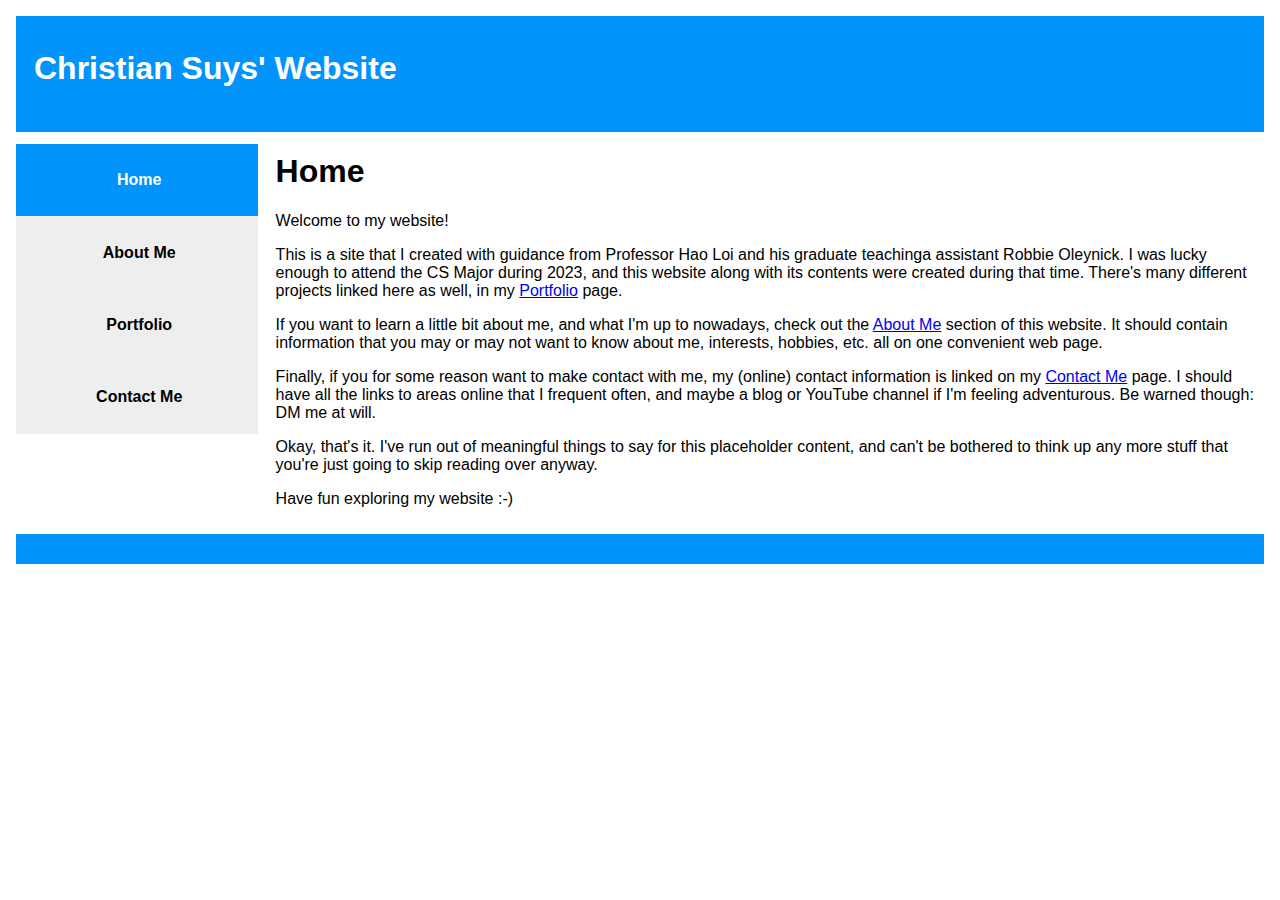
<file: index.html>
<!DOCTYPE html>
<html lang="en">
  <head>
    <meta http-equiv="content-type" content="text/html; charset=UTF-8">
    <title>Chris Suy's Website</title>
    <meta http-equiv="Content-Style-Type" content="text/css">
    <meta name="viewport" content="width=device-width, initial-scale=1">
    <link rel="stylesheet" type="text/css" media="all" href="styles.css">
  </head>
  <body onload="loadFunc()">
    <div id="tswcontainer">
      <header>
        <!-- start of header section: insert your logo, etc, here -->
        <h1 id="h1header">Christian Suys' Website</h1>
        <!-- end of header section: insert your logo, etc, above this line --></header>
      <div id="tswcontent">
        <div id="tswcontproper">
          <!-- start of content column-->
          <h1>Home</h1>
          <p> Welcome to my website! </p>
          <p> This is a site that I created with guidance from Professor Hao Loi and his graduate teachinga assistant Robbie Oleynick. 
            I was lucky enough to attend the CS Major during 2023, and this website along with its contents were created during that time. 
            There's many different projects linked here as well, in my <a href="page2.html">Portfolio</a> page. 
          </p>
          <p>If you want to learn a little bit about me, and what I'm up to nowadays, check out the <a href="page1.html">About Me</a> section of this website.
          It should contain information that you may or may not want to know about me, interests, hobbies, etc. all on one convenient web page.</p>
          <p>Finally, if you for some reason want to make contact with me, my (online) contact information is linked on my <a href="page3">Contact Me</a> page.
          I should have all the links to areas online that I frequent often, and maybe a blog or YouTube channel if I'm feeling adventurous. Be warned though:
          DM me at will.</p>
          <p> Okay, that's it. I've run out of meaningful things to say for this
            placeholder content, and can't be bothered to think up any more
            stuff that you're just going to skip reading over anyway.</p>
          <p>Have fun exploring my website :-)</p>
          <!-- end of content column--> </div>
      </div>
      <!-- start of side column-->
      <div id="tswsidecol">
        <div id="tswsideproper">
          <div class="vertical-menu"> 
            <a href="index.html" class="active">Home</a> 
            <a href="page1.html">About Me</a> 
            <a href="page2.html">Portfolio</a>
            <a href="page3.html">Contact Me</a> </div>
          <!-- end of side column-->
        </div>
      </div>
	      <!-- start of footer section-->
      <div id="tswfootercontainer"></div>
      <div id="tswfooter">
        <p> Copyright 2023 &#169; Christian Suy</p>
		  <div id="google_translate_element"></div>
		   <script type="text/javascript">
		   function googleTranslateElementInit() {
		   new google.translate.TranslateElement(
		   {pageLanguage:'en'}, 'google_translate_element');
		   }
		   </script>
		   <script type="text/javascript" src="https://translate.google.com/translate_a/element.js?cb=googleTranslateElementInit"></script>
        <!--End of the copyright section-->
      </div>
    </div>
  </body>
</html>
</file>
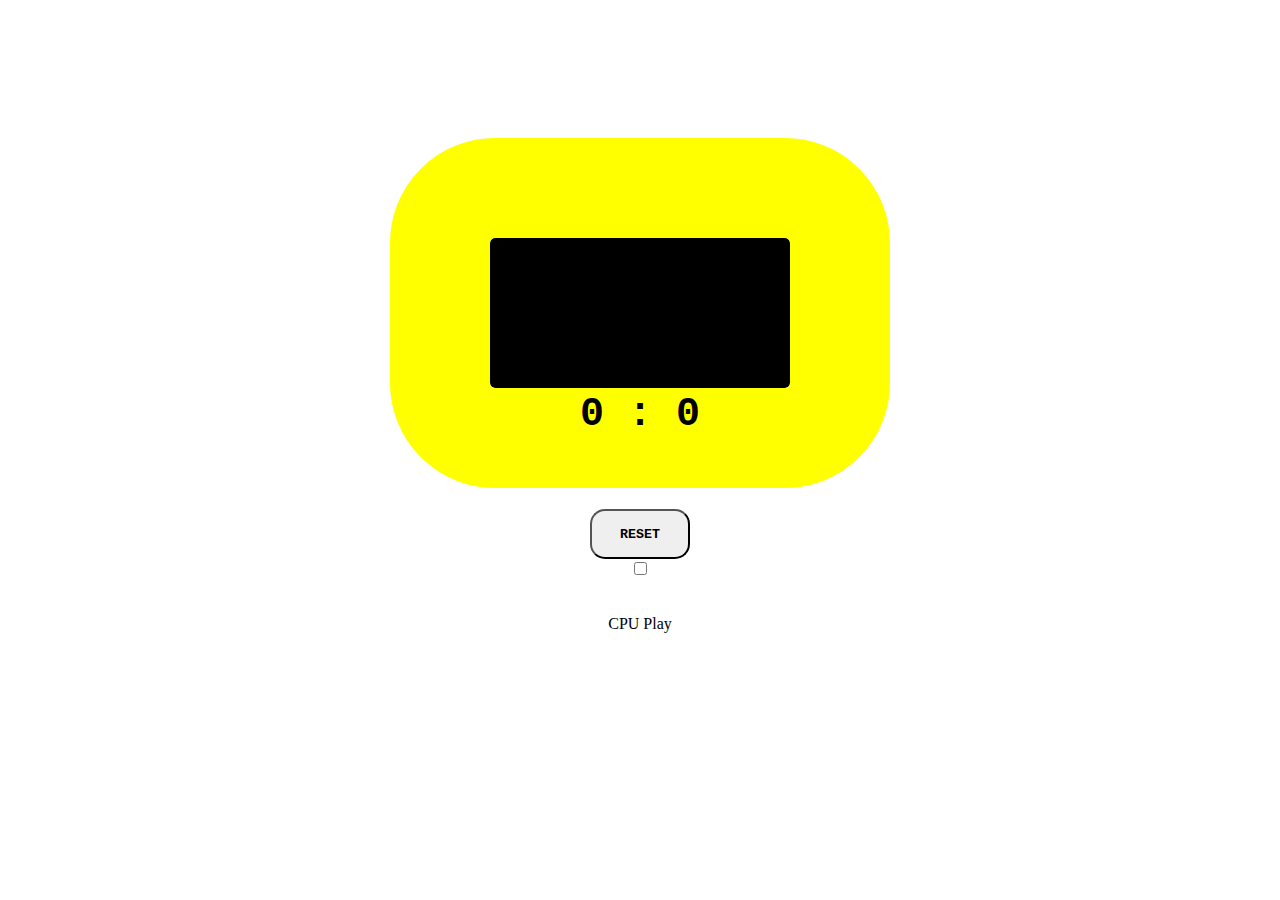
<file: ponggame/index.html>
<!DOCTYPE html>
<html lang="en">
<head>
    <meta charset="UTF-8">
    <meta http-equiv="X-UA-Compatible" content="IE=edge">
    <meta name="viewport" content="width=device-width, initial-scale=1.0">
    <title>Pong</title>
    <link rel="stylesheet" href="pong.css">
</head>
<body>
    <div id="pongcontainer">
        <h1>classic pong</h1>
        <br>
        <br>
        <br>
        <br>
        <br>
        <canvas id="gameboard" style="outline: yellow 100px solid; border-radius: 5px;"></canvas>
        <div id="scoreboard">0 : 0</div>
        <br>
        <br>
        <br>
        <br>
        <button id="reset" class="add-outline" onclick="resetGame()">RESET</button>
        <br />
        <input type="checkbox" id="cpucheck">
        <br/>
        <br>
        <br>
        <label>CPU Play</label>

        <h2>How do I play?</h2>
        <p> Use the paddles to make sure the ball doesn't leave the screen.
            The Player on the left uses the W and S keys, and the player on the right uses the up and down arrow keys.</p>
            <p>
                If another player is losing, then a buff will be given to losing player.
            </p>
        <script src="Ball.js"></script>
        <script src="Paddle.js"></script>
        <script src="pong.js"></script>
        <script src="controls.js"></script>
    </div>
</body>
</html>
</file>
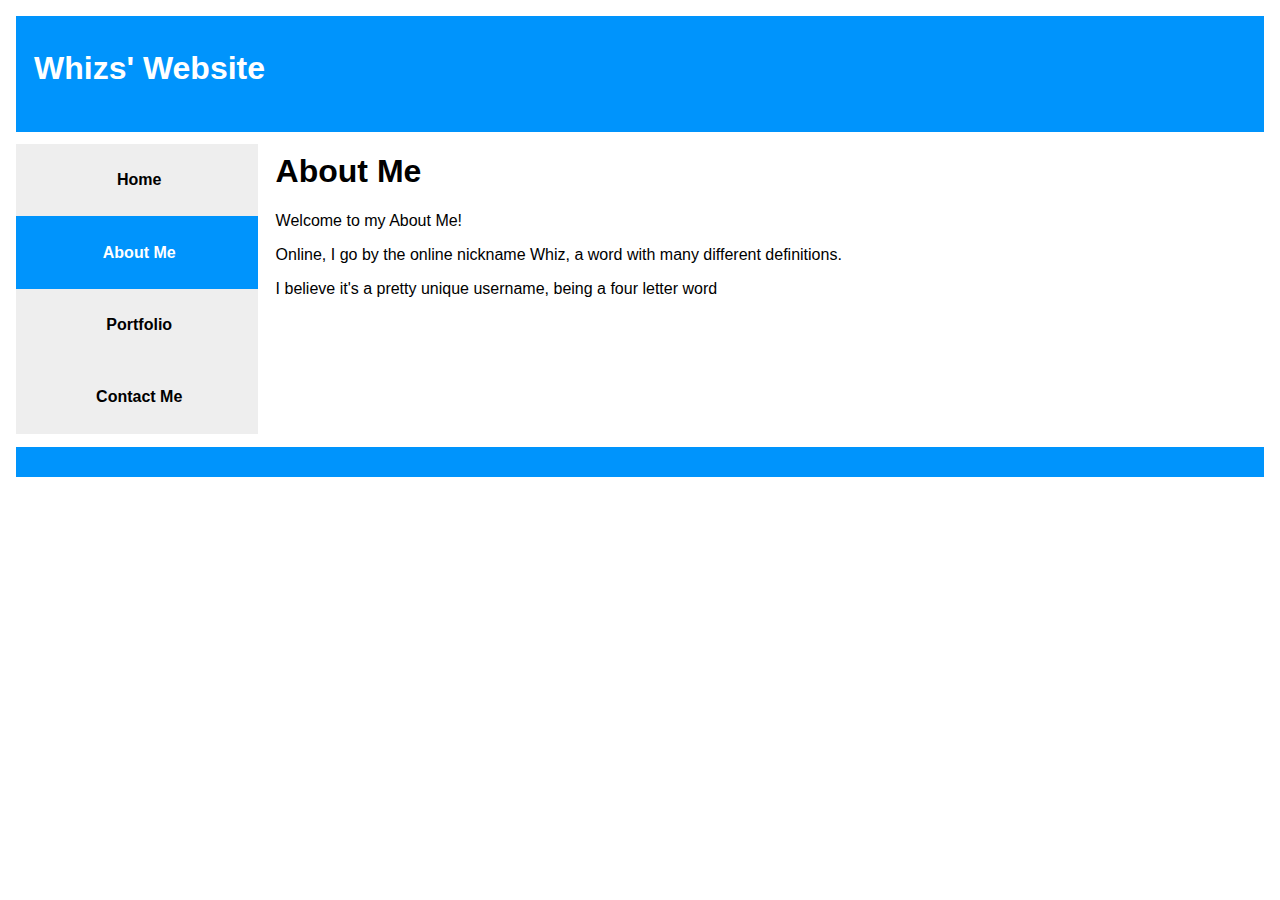
<file: page1.html>
<!DOCTYPE html>
<html lang="en">
  <head>
    <meta http-equiv="content-type" content="text/html; charset=UTF-8">
    <title>Whiz's Website</title>
    <meta http-equiv="Content-Style-Type" content="text/css">
    <meta name="viewport" content="width=device-width, initial-scale=1">
    <link rel="stylesheet" type="text/css" media="all" href="styles.css">
  </head>
  <body>
    <div id="tswcontainer">
      <header>
        <!-- start of header section: insert your logo, etc, here -->
        <h1 id="h1header">Whizs' Website</h1>
        <!-- end of header section: insert your logo, etc, above this line --></header>
      <div id="tswcontent">
        <div id="tswcontproper">
          <!-- start of content column-->
          <h1>About Me</h1>
          <p>Welcome to my About Me!</p>

          <p>Online, I go by the online nickname Whiz, a word with many different definitions. </p>
          <p>I believe it's a pretty unique username, being a four letter word </p>
          <!-- end of content column--> </div>
      </div>
      <!-- start of side column-->
      <div id="tswsidecol">
        <div id="tswsideproper">
          <div class="vertical-menu"> 
            <a href="index.html">Home</a> 
            <a href="page1.html" class="active">About Me</a> 
            <a href="page2.html">Portfolio</a>
            <a href="page3.html">Contact Me</a> </div>
          <!-- end of side column-->
        </div>
      </div>
	      <!-- start of footer section-->
      <div id="tswfootercontainer"></div>
      <div id="tswfooter">
        <p> Copyright 2023 &#169; Christian Suy</p>
		  <div id="google_translate_element"></div>
		   <script type="text/javascript">
		   function googleTranslateElementInit() {
		   new google.translate.TranslateElement(
		   {pageLanguage:'en'}, 'google_translate_element');
		   }
		   </script>
		   <script type="text/javascript" src="https://translate.google.com/translate_a/element.js?cb=googleTranslateElementInit"></script>
        <!--End of the copyright section-->
      </div>
    </div>
  </body>
</html>
</file>
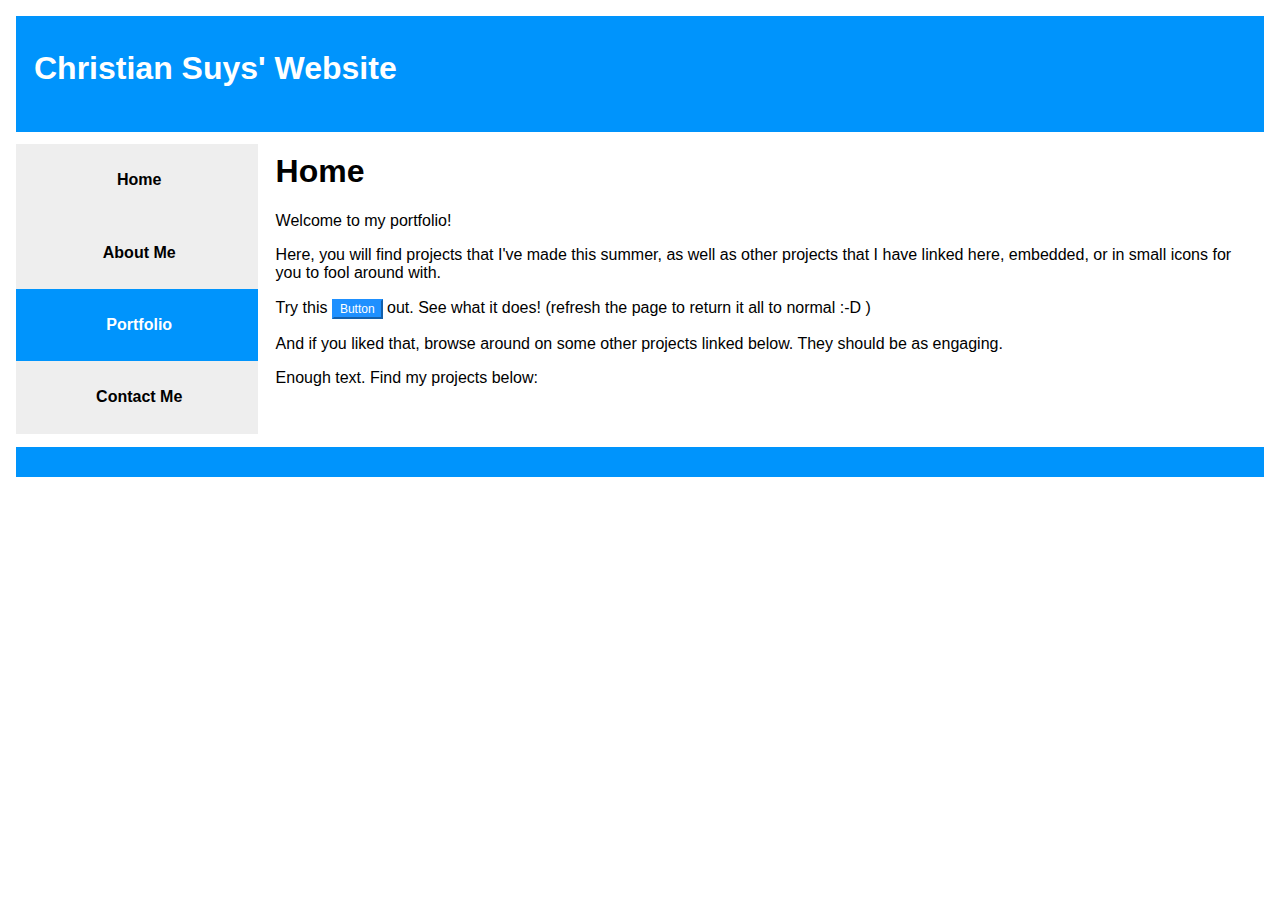
<file: page2.html>
<!DOCTYPE html>
<html lang="en">
  <head>
    <meta http-equiv="content-type" content="text/html; charset=UTF-8">
    <title>Chris Suy's Website</title>
    <meta http-equiv="Content-Style-Type" content="text/css">
    <meta name="viewport" content="width=device-width, initial-scale=1">
    <link rel="stylesheet" type="text/css" media="all" href="styles.css">
    <script src="script.js"></script>
  </head>
  <body>
    <div id="tswcontainer">
      <header>
        <!-- start of header section: insert your logo, etc, here -->
        <h1 id="h1header">Christian Suys' Website</h1>
        <!-- end of header section: insert your logo, etc, above this line --></header>
      <div id="tswcontent">
        <div id="tswcontproper">
          <!-- start of content column-->
          <h1>Home</h1>
          <p> Welcome to my portfolio! </p>
          <p> Here, you will find projects that I've made this summer, as well as other projects that I have linked here, embedded, or in small icons for you to 
            fool around with. 
            <p>Try this <button id="myButton">Button</button> out. See what it does! (refresh the page to return it all to normal :-D )</p>
            <p>And if you liked that, browse around on some other projects linked below. They should be as engaging. </p>
            <p>Enough text. Find my projects below: </p>

            
          <!-- end of content column--> </div>
      </div>
      <!-- start of side column-->
      <div id="tswsidecol">
        <div id="tswsideproper">
          <div class="vertical-menu"> 
            <a href="index.html">Home</a> 
            <a href="page1.html">About Me</a> 
            <a href="page2.html" class="active">Portfolio</a>
            <a href="page3.html">Contact Me</a> </div>
          <!-- end of side column-->
        </div>
      </div>
	      <!-- start of footer section-->
      <div id="tswfootercontainer"></div>
      <div id="tswfooter">
        <p> Copyright 2023 &#169; Christian Suy</p>
		  <div id="google_translate_element"></div>
		   <script type="text/javascript">
		   function googleTranslateElementInit() {
		   new google.translate.TranslateElement(
		   {pageLanguage:'en'}, 'google_translate_element');
		   }
		   </script>
		   <script type="text/javascript" src="https://translate.google.com/translate_a/element.js?cb=googleTranslateElementInit"></script>
       <script type="text/javascript" src="script.js"></script>
        <!--End of the copyright section-->
      </div>
    </div>
  </body>
</html>
</file>
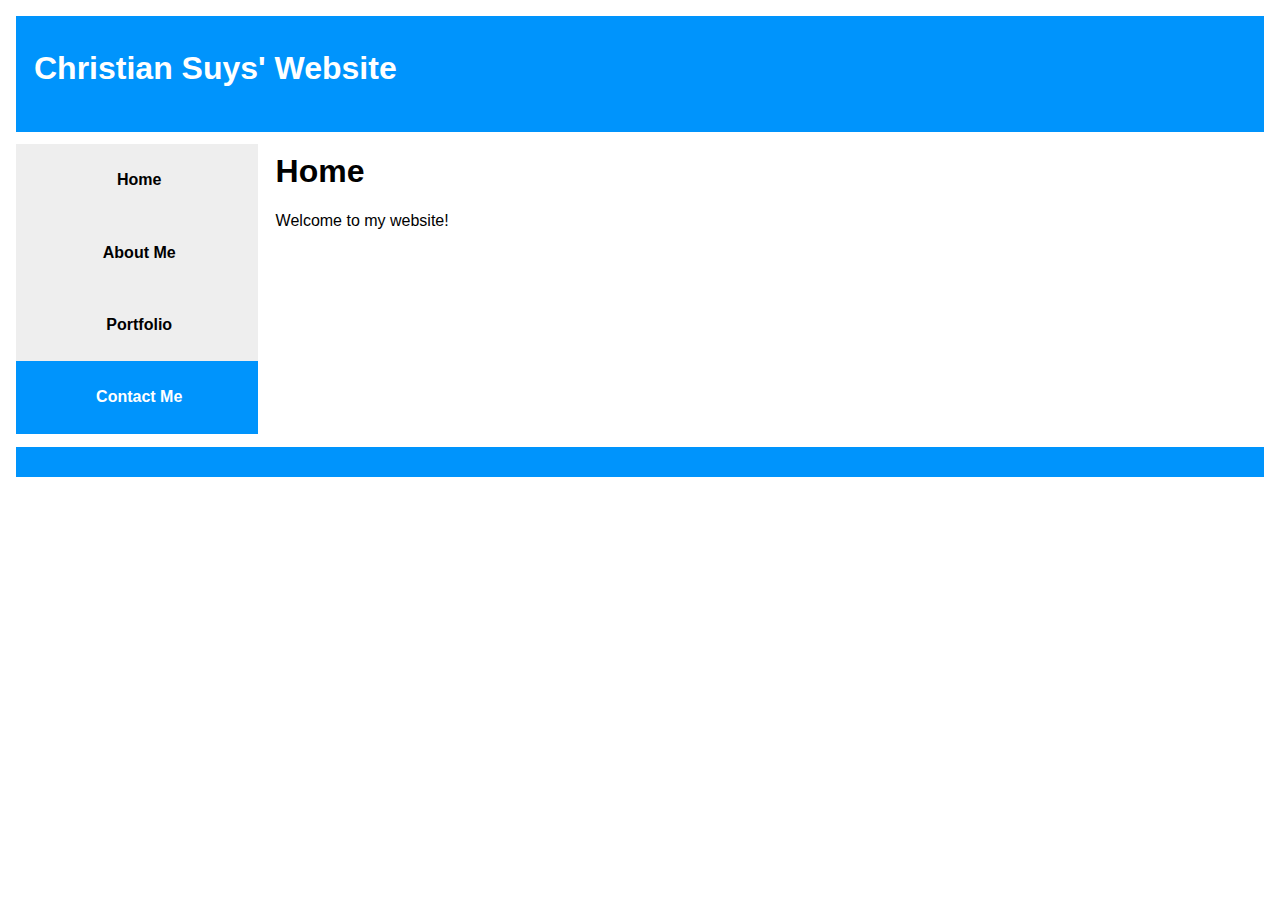
<file: page3.html>
<!DOCTYPE html>
<html lang="en">
  <head>
    <meta http-equiv="content-type" content="text/html; charset=UTF-8">
    <title>Chris Suy's Website</title>
    <meta http-equiv="Content-Style-Type" content="text/css">
    <meta name="viewport" content="width=device-width, initial-scale=1">
    <link rel="stylesheet" type="text/css" media="all" href="styles.css">
  </head>
  <body>
    <div id="tswcontainer">
      <header>
        <!-- start of header section: insert your logo, etc, here -->
        <h1 id="h1header">Christian Suys' Website</h1>
        <!-- end of header section: insert your logo, etc, above this line --></header>
      <div id="tswcontent">
        <div id="tswcontproper">
          <!-- start of content column-->
          <h1>Home</h1>
          <p> Welcome to my website! </p>
          <p></p>
          <p></p>
          <p></p>
          <!-- end of content column--> </div>
      </div>
      <!-- start of side column-->
      <div id="tswsidecol">
        <div id="tswsideproper">
          <div class="vertical-menu"> 
            <a href="index.html">Home</a> 
            <a href="page1.html">About Me</a> 
            <a href="page2.html">Portfolio</a>
            <a href="page3.html" class="active">Contact Me</a> </div>
          <!-- end of side column-->
        </div>
      </div>
	      <!-- start of footer section-->
      <div id="tswfootercontainer"></div>
      <div id="tswfooter">
        <p> Copyright 2023 &#169; Christian Suy</p>
		  <div id="google_translate_element"></div>
		   <script type="text/javascript">
		   function googleTranslateElementInit() {
		   new google.translate.TranslateElement(
		   {pageLanguage:'en'}, 'google_translate_element');
		   }
		   </script>
		   <script type="text/javascript" src="https://translate.google.com/translate_a/element.js?cb=googleTranslateElementInit"></script>
        <!--End of the copyright section-->
      </div>
    </div>
  </body>
</html>
</file>
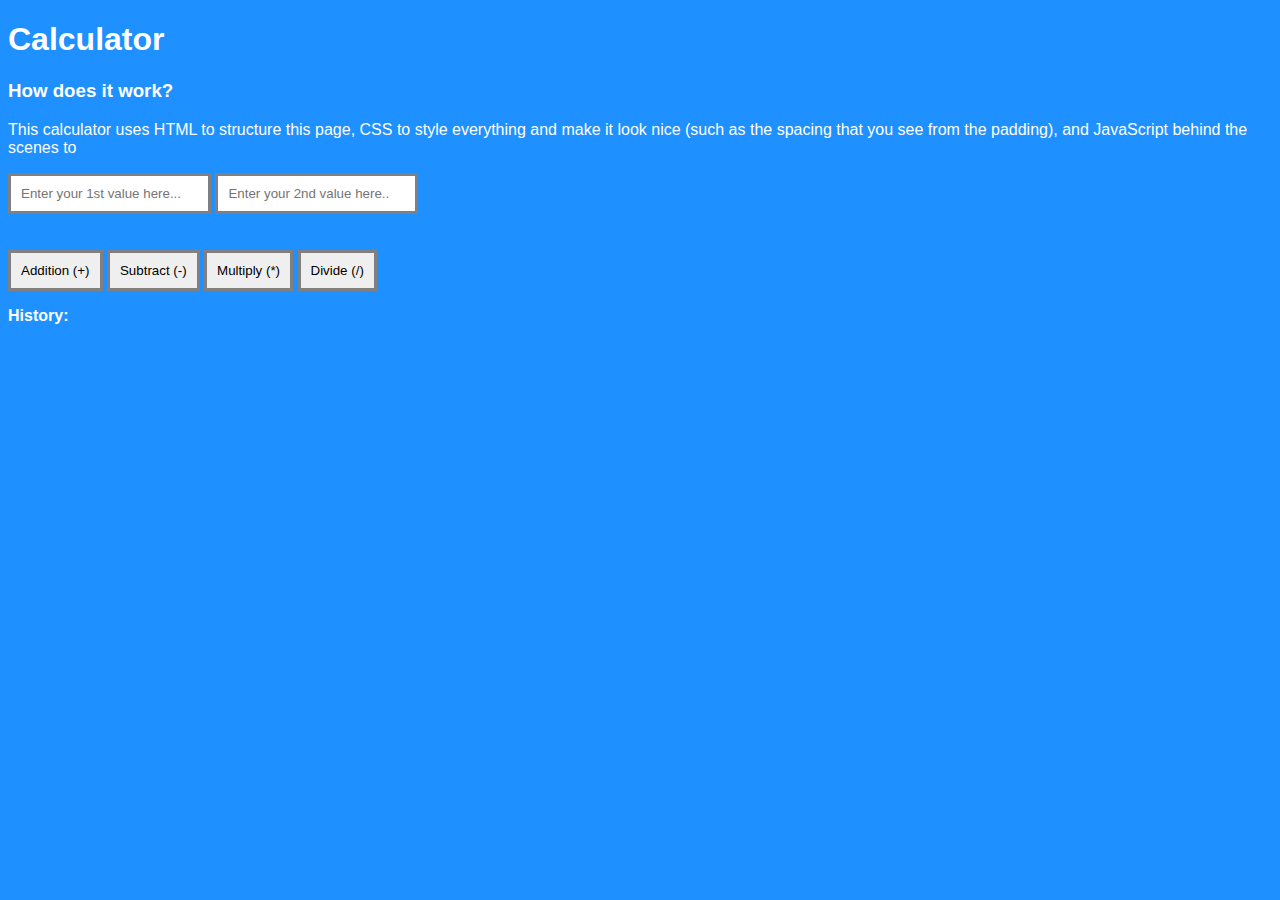
<file: calculator/calculator.html>
<!DOCTYPE html>
<html lang="en">
<head>
    <meta charset="UTF-8">
    <meta http-equiv="X-UA-Compatible" content="IE=edge">
    <meta name="viewport" content="width=device-width, initial-scale=1.0">
    <title>Chris &amp; Ben's Calculator</title>
    <link rel="stylesheet" href="calculator.css">
</head>
<body>
    <h1>Calculator</h1>
    <h3>How does it work?</h2>
    <p>This calculator uses HTML to structure this page, CSS to style everything and make it look nice (such as the spacing that you see from the padding), and JavaScript behind the scenes to </p>
<div class="inputfields">
    <input type="number" id="input1" class="inputfield1" placeholder="Enter your 1st value here...">
    <input type="number" id="input2" class="inputfield2" placeholder="Enter your 2nd value here...">
<div>
    <br> 
    <br>
<div>
    <button onclick="add()" class="buttons">Addition (+)</button>
    <button onclick="subtract()" class="buttons">Subtract (-)</button>
    <button onclick="multiply()" class="buttons">Multiply (*)</button>
    <button onclick="divide()" class="buttons">Divide (/)</button>
</div>
<p id="bottompara">History: </p>
    <p id="report"></p>
    <script src="calculator.js"></script>
</body>
</html>
</file>
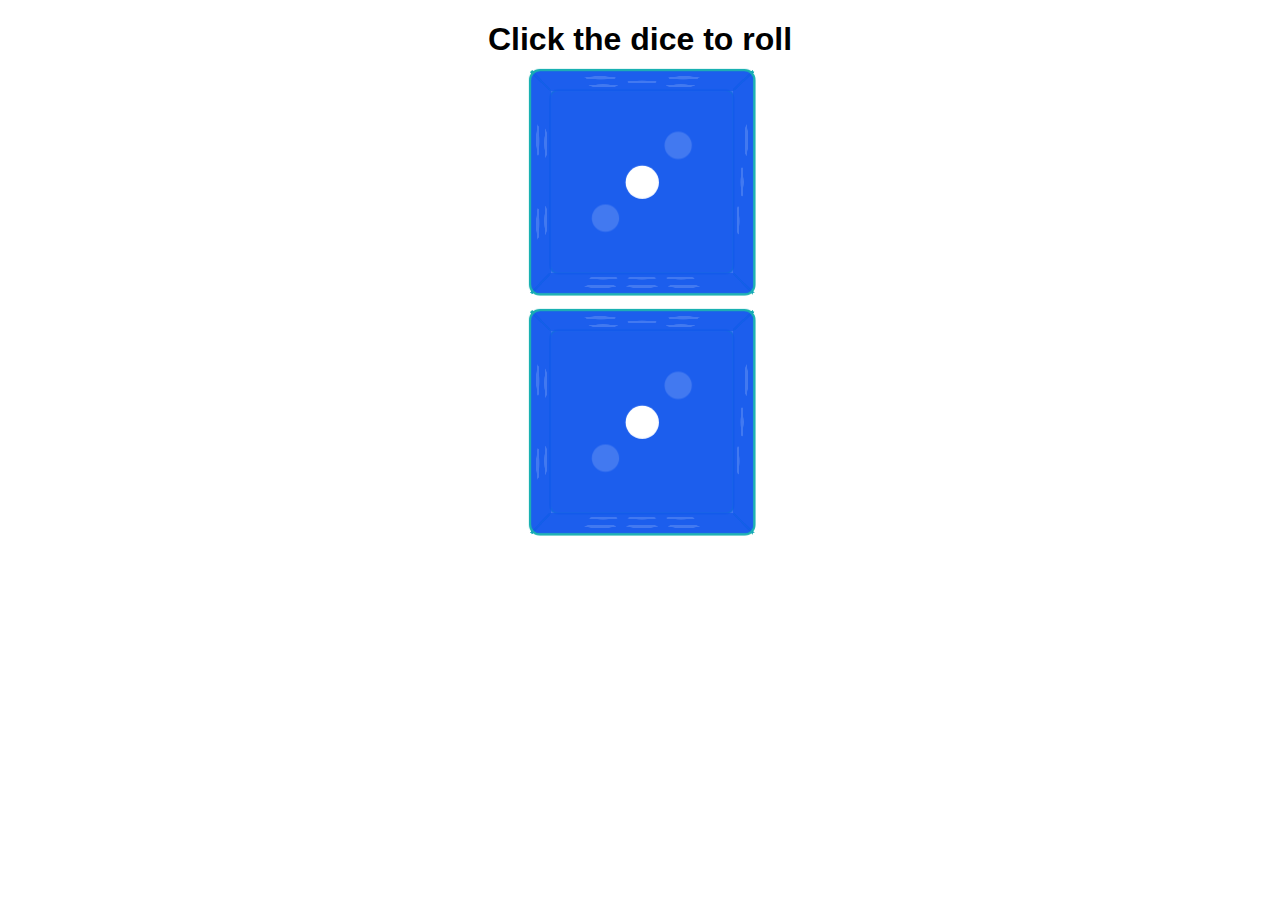
<file: Dice3d/dice3d.html>
<!DOCTYPE html>
<html lang="en">
  <head>
    <meta charset="UTF-8" />
    <meta name="viewport" content="width=device-width, initial-scale=1.0" />
    <title>3D dice</title>
    <link rel="stylesheet" href="dice3d.css" />
    <link rel="stylesheet" href="cubetransform.css" />
  </head>
  <body>
    <h1>Click the dice to roll</h1>
    <div class="die"></div>
    <div class="die"></div>
    
    <script src="dice3d.js"></script>
    <script src="dice3dload.js"></script>
  </body>
</html>
</file>
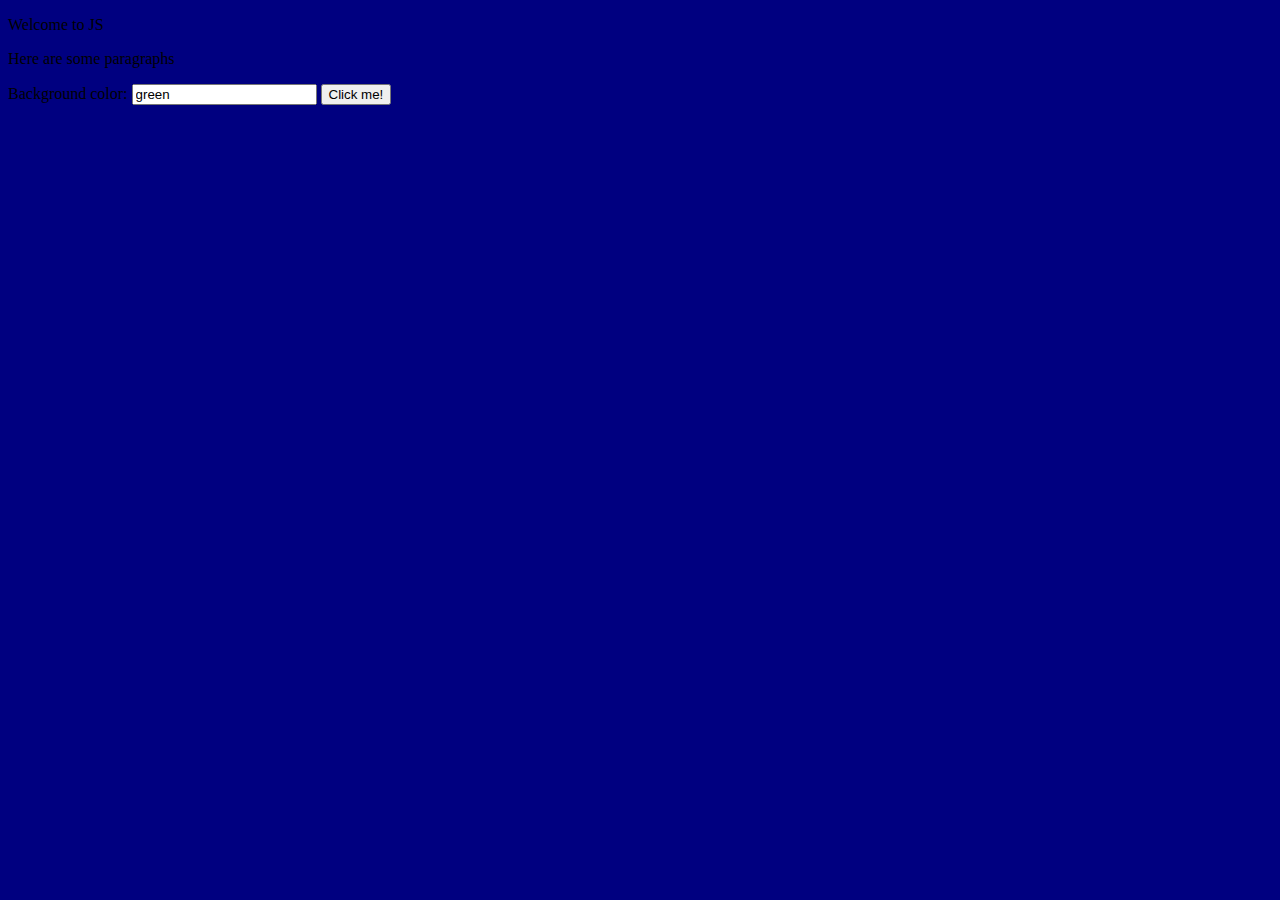
<file: intro(personalversion)/intro.html>
<!DOCTYPE html>
<html lang="en">
<head>
    <meta charset="UTF-8">
    <meta http-equiv="X-Ua-Compatible" content="IE=edge">
    <meta name="viewport" contet="width=device-width, initial-scale=1.0">
    <title>My Website</title>
    <link rel="stylesheet" href="intro.css">
</head>
<body>
    <!--Keep IDs unique for each element-->
    <p id="mytext">Welcome to JS</p>
    <p id="mytext2">Here are some paragraphs</p>

    <label>Background color: </label>
    <input id="bgcolor" value="green">
    <!---Onclick it runs JS code that changes the color of the website and the text as well as its color.-->
    <button onclick="clickButton()">Click me!</button>
    <!---Scripts are always (normally) found at the bottom near your said function-->
    <script src="intro.js"></script>
</body>
</html>
</file>
<file: styles.css>
html {
	background-color: white;
	width: 100%;
	height: 100%;
}
body {
	font-family: Arial;
	min-width: auto;
	min-height: auto;
	margin: 1em 1em 1em 1em;
}

body.dark {
	background-color: black;
	color: white;
}

header {
	background-color: #0094FC;
	border-top: #0094FC solid 10px;
	border-left: #0094FC solid 10px;
	padding: 3px;
	height: 100px;
}

.vertical-menu {
	padding-top: 2px;
	padding-right: 3px;
	padding-bottom: 3px;
	margin-left: -5px;
	text-align: center;
}

.vertical-menu a {
	background-color: #eee;
	color: black;
	display: block;
	padding: 1.7em 1.7em 1.7em 2em;
	text-decoration: none;
}

.vertical-menu a:hover {
	background-color: #ccc;
}

.vertical-menu a.active {
	background-color: #0094FC;
	color: white;
}

h1#h1header {
	color: white;
	margin-left: 5px;
}

img {
	max-width: 100% ;
	width: auto ;
	height: auto ;
}
input, select, button, textarea {
	max-width: 100% ;
}
meter, progress, output {
	max-width: 100% ;
}
div#tswsidecol {
	padding-top: 10px;
	float: right ;
	width: 20% ;
	color: #000 ;
	background-color: #fff ;
	font-weight: bold;
	
}
div#tswcontent {
	float: right ;
	width: 80% ;
	color: #000 ;
	background-color: #fff;
	
}
@media only screen and (max-width: 629px) {
	div#tswsidecol {
		float: none ;
		width: 100% ;
	}
	div#tswcontent {
		float: none ;
		width: 100%;
	}
	
}
div#tswcontproper {
	padding-left: 10px ;
	padding-right: 5px ;
}
div#tswcontainer {
	color: inherit ;
	background-color: #fff ;
}
div#tswsideproper, div#tswothersideproper {
	padding-left: 5px ;
	padding-right: 5px ;
}

div#tswfootercontainer {
	margin-top: auto;
	margin-bottom: auto;
	padding: 5px;
	clear: both;
}

div#tswfooter {
	background-color: #0094FC;
	text-align: right;
	font-size: 0.9em;
	font-weight: bold;
	color: white;
	padding: 1em;
}
div#google_translate_element {
	text-align: left;
	margin-top: -3em;
	left: 7;
}

button {
	background-color: dodgerblue;
	border-color: dodgerblue;
	color: white;
	cursor: pointer;
	font-size: 12px;
	font-weight: solid;
	margin-top: 1px;
	text-transform: capitalize;
}
</file>
<file: ponggame/pong.css>
body {
    z-index: 0;
    text-align: center;
    overflow: hidden;
    background-image: url("https://media.istockphoto.com/id/1027574566/photo/dark-wood-background-with-vertical-grain.jpg?s=170667a&w=0&k=20&c=I69newxcTESDTlLVeqsWPEIBR8W8w8T31DOzh58iS_w=");
}

h1 {
    font-family: 'Courier New', Courier, monospace;
    font-size: 60px;
    color: white;
}
h2 {
    font-family: "Courier New";
    color: white;
}
p {
    color: white;
}

#scoreboard {
    font-size: 40px;
    font-family: 'Courier New', Courier, monospace;
    font-weight: bold;
    color: black;
}

#reset {
    cursor: pointer;
    border-radius: 15px;
    width: 100px;
    height: 50px;
    font-family: 'Courier New', Courier, monospace;
}

#gameboard {
    background-color: black;
}

#reset {
    font-weight: bold;
    color: black;
}
</file>
<file: calculator/calculator.css>
body {
    background-color: dodgerblue;
    color: white;
    font-family: arial;
}

.inputfield1, .inputfield2 {
    padding: 10px;
    border: 3px solid grey;
}

.inputfield1 {
    text-align: left;
    flex: 50%
}

.inputfield2 {
    text-align: right;
    flex: 50%;
}
.buttons {
    padding: 10px;
    border: 3px solid grey;
    
}

.buttons:hover {
    background-color: navajowhite
}
p#bottompara {
    font-weight: bold;
}
</file>
<file: Dice3d/dice3d.css>
h1 {
  font-family: Arial, Helvetica, sans-serif;
  text-align: center;
}

.die {
  width: 200px;
  height: 200px;
  position: relative;
  margin: 0 auto 40px;
  
  perspective: 1000px;
  perspective-origin: 50% 50%;
}

.cube {
  width: 100%;
  height: 100%;
  top: 0px;
  border-radius: 10px; 
  position: absolute;
  
  transform-style: preserve-3d;
  
  transition: transform 3s;
}

.cube:hover {
  cursor: pointer;
}

.cube div {
  background: hsla(221, 85%, 50%, 0.8);
  display: block;
  position: absolute;
  width: 200px;
  height: 100px;
  border: 2px solid #19b1b1;
  border-radius: 10px;
  margin: 0 auto;  
  
  font-family: Arial, Helvetica, sans-serif;
  font-size: 500%;
  text-align: center;
  padding: 50px 0;
}

.dot {
  display: block;
  position: absolute;
  width: 30px;
  height: 30px;
  background: #fff;
  border-radius: 15px;  
}
</file>
<file: Dice3d/cubetransform.css>
.cube .front {
    transform: 
    translateZ(100px);
}

.cube .back {
    transform: 
    rotateX(-180deg)
    translateZ(100px);
}

.cube .right {
    transform:
    rotateY(90deg)
    translateZ(100px);
}

.cube .left {
    transform:
    rotateY(-90deg)
    translateZ(100px);
}

.cube .top {
    transform:
    rotateX(90deg)
    translateZ(100px);
}

.cube .bottom {
    transform:
    rotateX(-90deg)
    translateZ(100px);
}

.front .dot1 { top: 85px; left: 85px; }
.back .dot1 { top: 45px; left: 45px; }
.back .dot2 { top: 125px; left: 125px; }
.right .dot1 { top: 45px; left: 45px; }
.right .dot2 { top: 85px; left: 85px; }
.right .dot3 { top: 125px; left: 125px; }
.left .dot1 { top: 45px; left: 45px; }
.left .dot2 { top: 45px; left: 125px; }
.left .dot3 { top: 125px; left: 45px; }
.left .dot4 { top: 125px; left: 125px; }
.top .dot1 { top: 45px; left: 45px; }
.top .dot2 { top: 45px; left: 125px; }
.top .dot3 { top: 85px; left: 85px; }
.top .dot4 { top: 125px; left: 45px; }
.top .dot5 { top: 125px; left: 125px; }
.bottom .dot1 { top: 45px; left: 45px; }
.bottom .dot2 { top: 45px; left: 85px; }
.bottom .dot3 { top: 45px; left: 125px; }
.bottom .dot4 { top: 125px; left: 45px; }
.bottom .dot5 { top: 125px; left: 85px; }
.bottom .dot6 { top: 125px; left: 125px; }
</file>
<file: intro(personalversion)/intro.css>
body { 
    background-color: navy;
 
}
</file>
